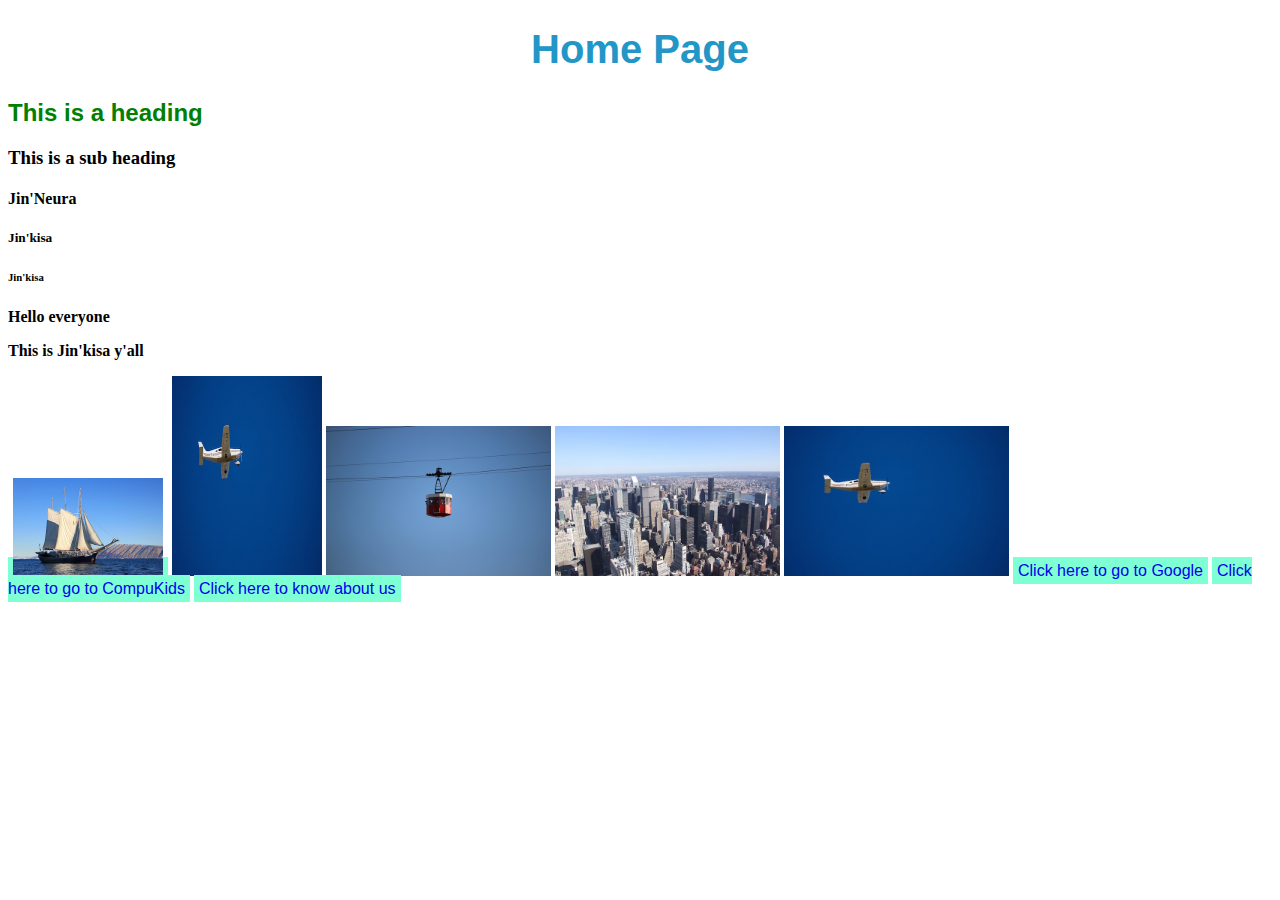
<file: index.html>
<!DOCTYPE html>
<html>
    <head>
        <link rel='stylesheet' href='style.css'>
    </head>
    <body> 
        <h1>Home Page</h1>
        <h2>This is a heading</h2>
        <h3>This is a sub heading</h3>
        <h4>Jin'Neura</h4>
        <h5>Jin'kisa</h5>
        <h6>Jin'kisa</h6>
        <p>Hello everyone</p> 
        <p>This is Jin'kisa y'all</p> 
        <a href="boat.html"><img src="images/boat.jpg" width="150" heigth="150"/></a>
        <img src = "images/plane.jpg" width="150" height="200" />
        <img src="images/cablecar.jpg" height="150"/>
        <img src="images/city.jpg" height="150"/>
        <img src="images/plane.jpg" height="150"/>

        <a href="http://www.google.com">Click here to go to Google</a>
        <a href="http://compukids.me/">Click here to go to CompuKids</a>
        <a href="about.html">Click here to know about us</a>
    </body>
</html>
</file>
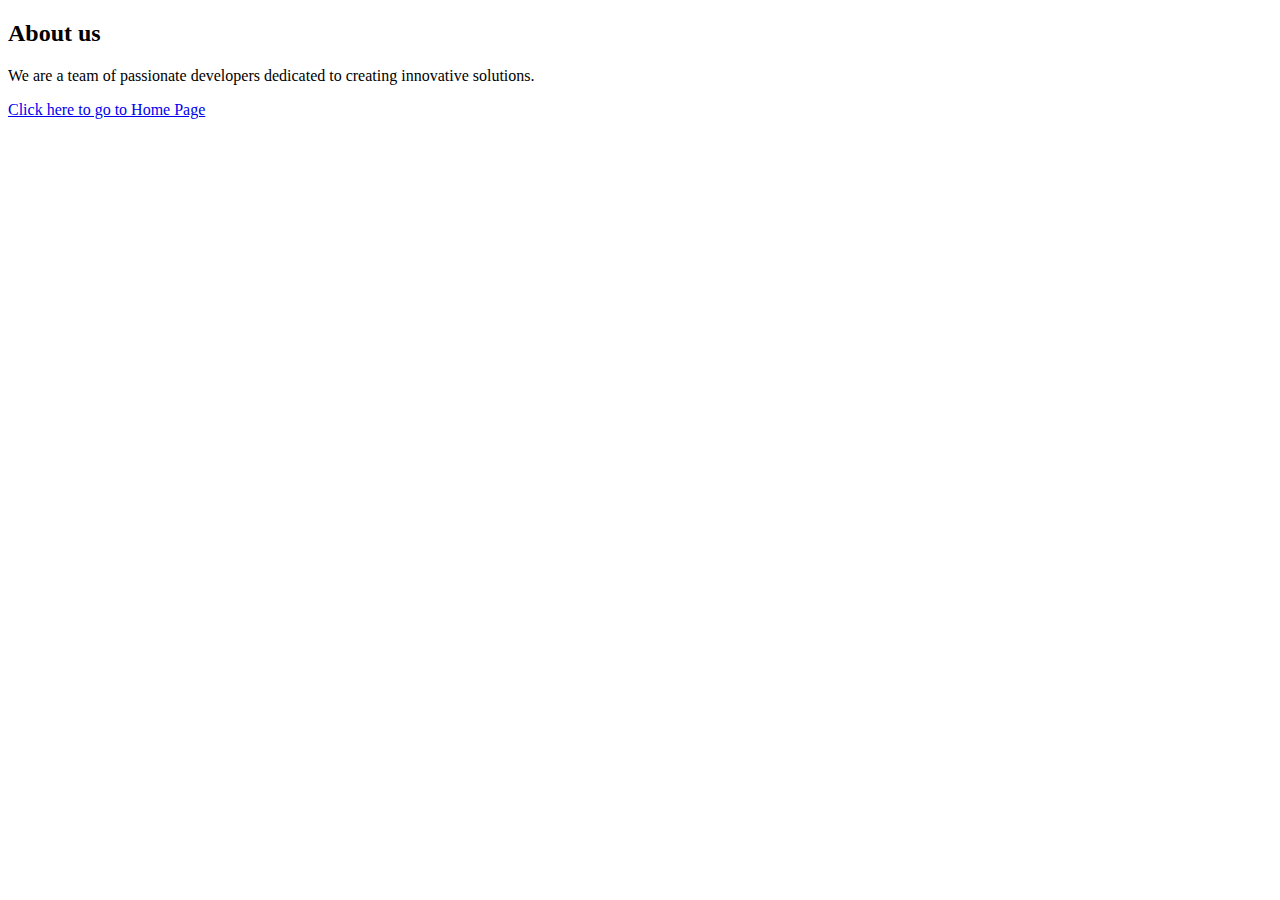
<file: about.html>
<!DOCTYPE html>
<html>
    <head>

    </head>
    <body>
        <h2>About us</h2>
        <p>We are a team of passionate developers dedicated to creating innovative solutions.</p>
        <a href="Index.html">Click here to go to Home Page</a>
    </body>
</html>
</file>
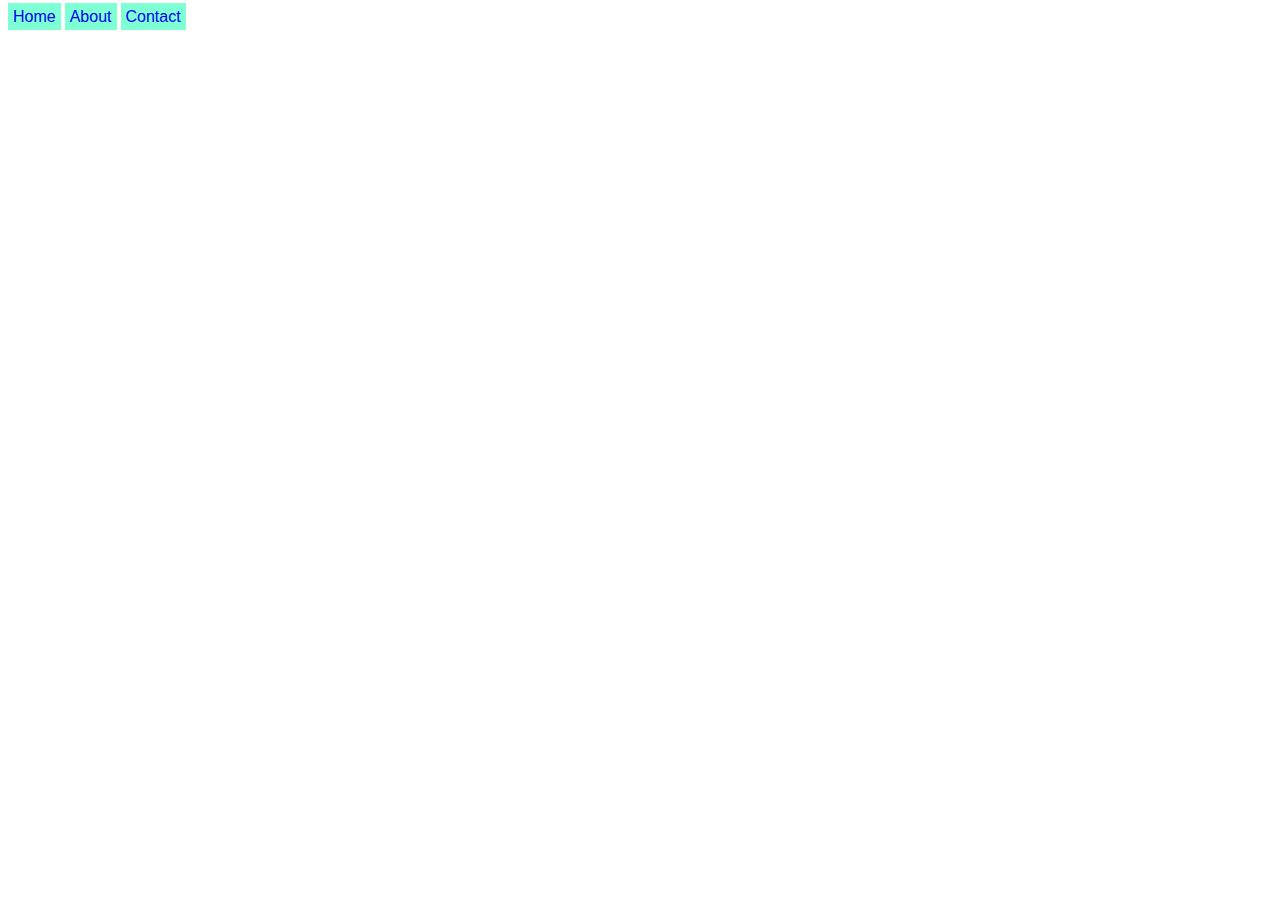
<file: links.html>
<!DOCTYPE html>
<html>
    <head>
        <link rel="stylesheet"  href="style.css">
    </head>
    <body>
        <a href="index.html">Home</a>
        <a href="#">About</a>
        <a href="#">Contact</a>
    </body>
</html>
</file>
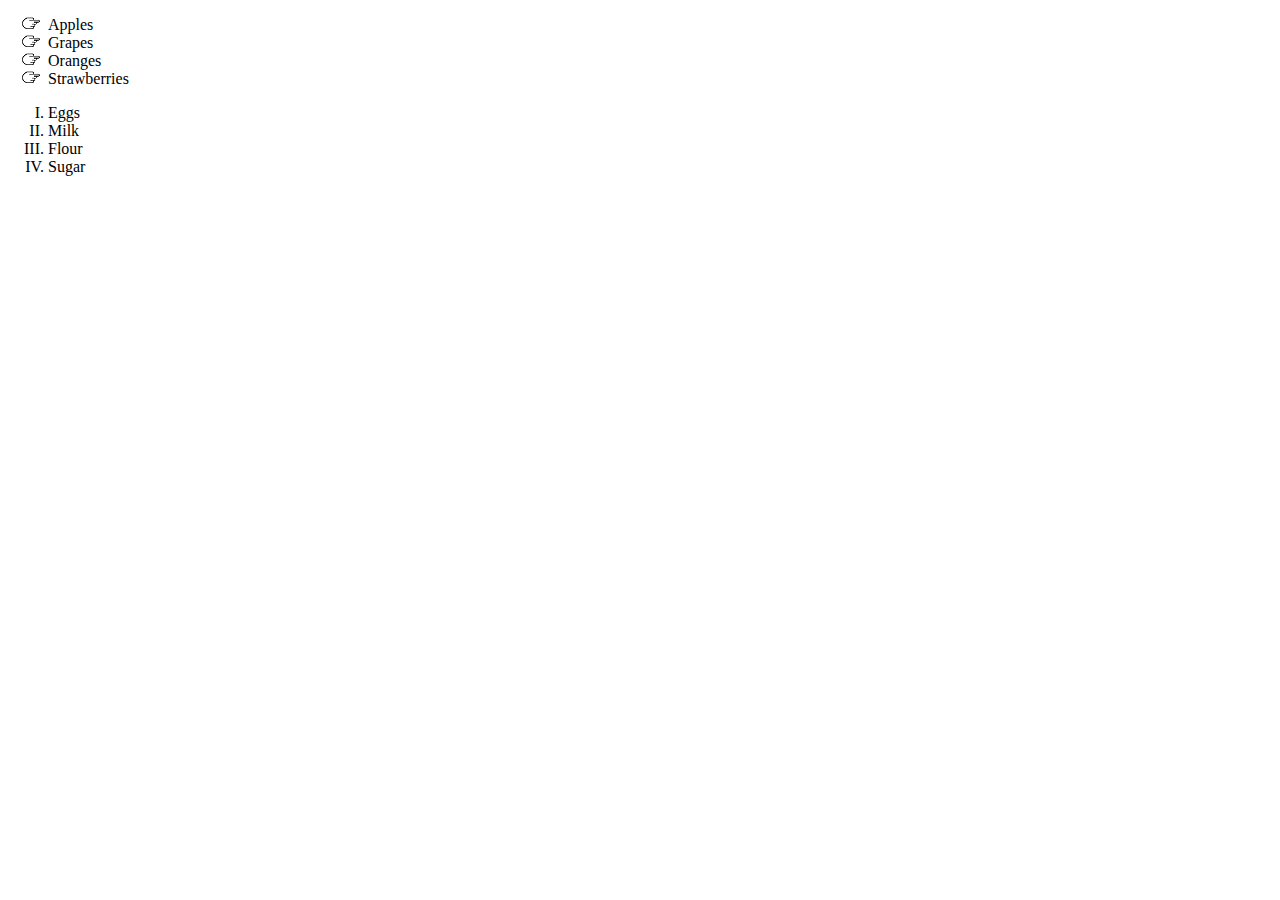
<file: lists.html>
<!DOCTYPE html>
<html>
    <head>
        <link rel='stylesheet' href='style.css'>
        </head>
    <body>
        <ul>
            <li>Apples</li>
            <li>Grapes</li>
            <li>Oranges</li>
            <li>Strawberries</li>
        </ul>

        <ol>
            <li>Eggs</li>
            <li>Milk</li>
            <li>Flour</li>
            <li>Sugar</li>
        </ol>
    </body>
</html>
</file>
<file: style.css>
h1 {
  color: #2296C7;
  font-size: 40px;
  font-family: Helvetica, sans-serif;
  text-align: center;
}

h2 {
  color: green;
  font-family: Helvetica, sans-serif;
  text-align: left;
}

h3 {
  font-family: Comic Sans, Comic Sans MS, cursive;
}

p {
 font-weight: 800;
 font-family: cursive;
}

ul {
    list-style-image: url( 'images/pointer-icon.png' );
}

ol{
    list-style-type: upper-roman;
}

a {
  font-family: Helvetica, sans-serif;
  text-decoration: none;
  background-color: aquamarine;
  padding: 5px;
}

a:hover {
  background-color: aqua;
  color: white;
}
</file>
